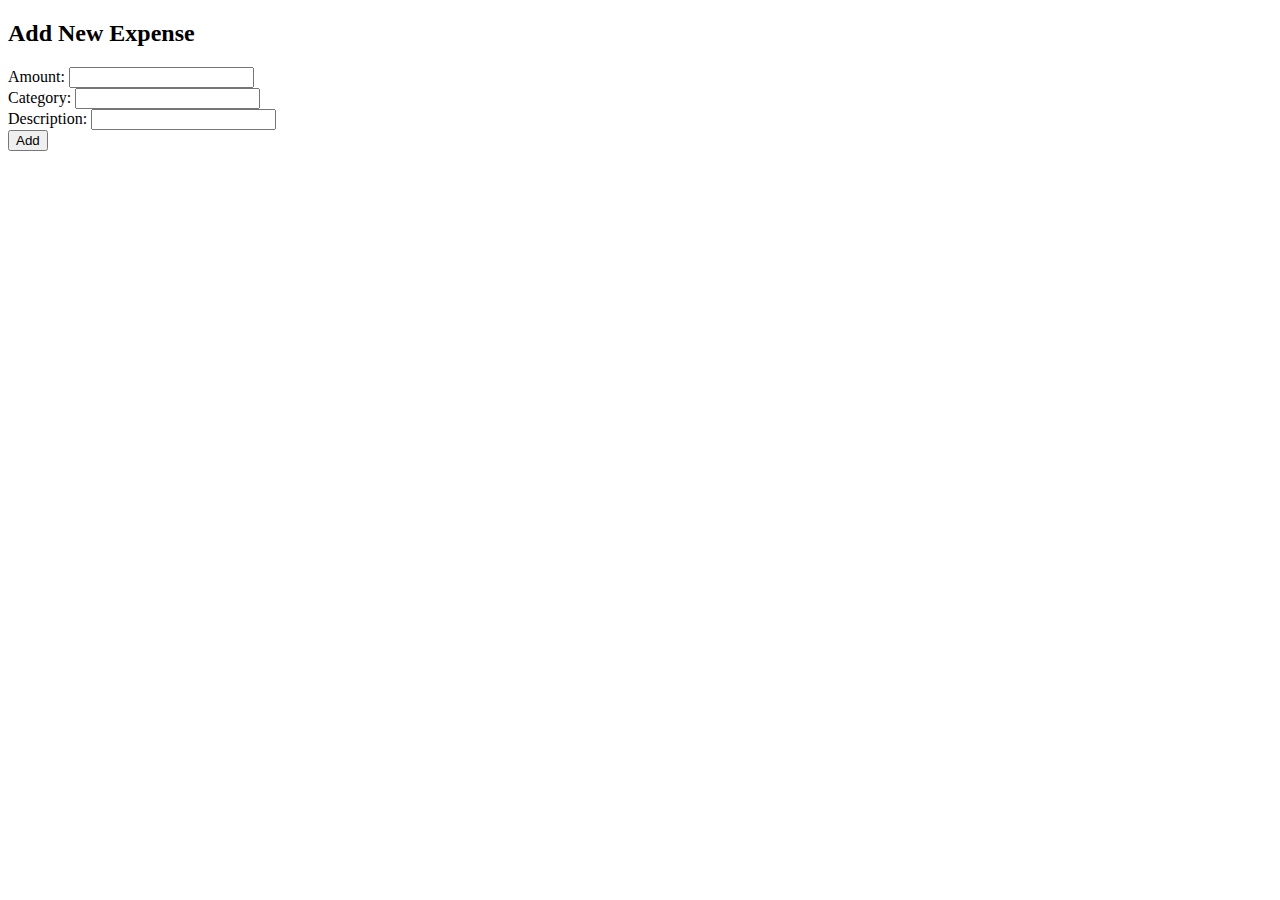
<file: app/templates/add.html>
<!DOCTYPE html>
<html>
<head>
    <title>Add Expense</title>
</head>
<body>
    <h2>Add New Expense</h2>
    <form method="POST">
        Amount: <input type="text" name="amount"><br>
        Category: <input type="text" name="category"><br>
        Description: <input type="text" name="description"><br>
        <input type="submit" value="Add">
    </form>
</body>
</html>
</file>
